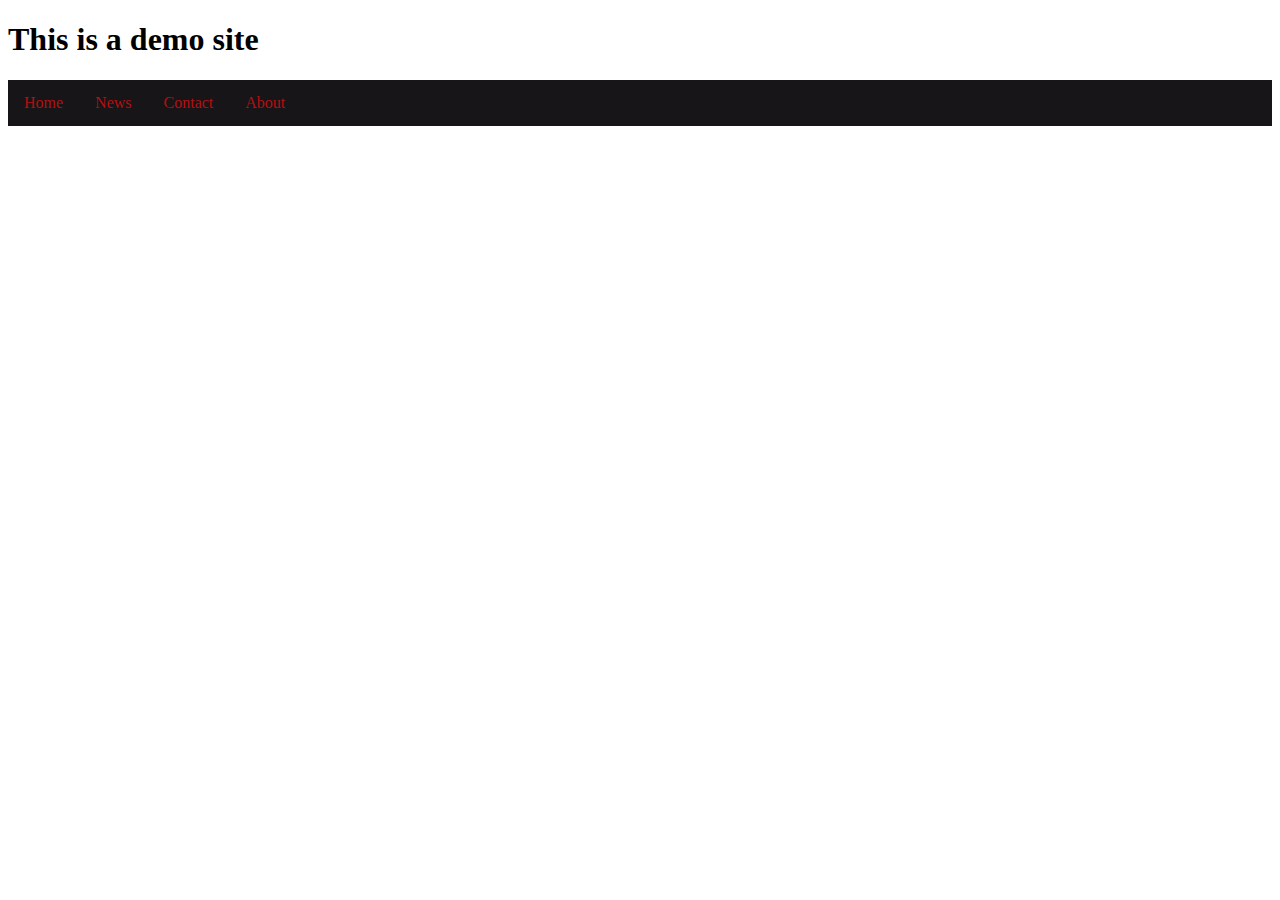
<file: index.html>
<!doctype html>
<html>
<head>
<meta charset="utf-8">
	
	
<title>Navigation Demo</title>
	<link rel="stylesheet" href="styles.css">
</title>

<body>
	
	<h1> This is a demo site </h1>
	
	<ul>
  <li><a href="home.html">Home</a></li>
  <li><a href="news.html">News</a></li>
  <li><a href="contact.html">Contact</a></li>
  <li><a href="about.html">About</a></li>
</ul>
	
	
	
</body>
</html>
</file>
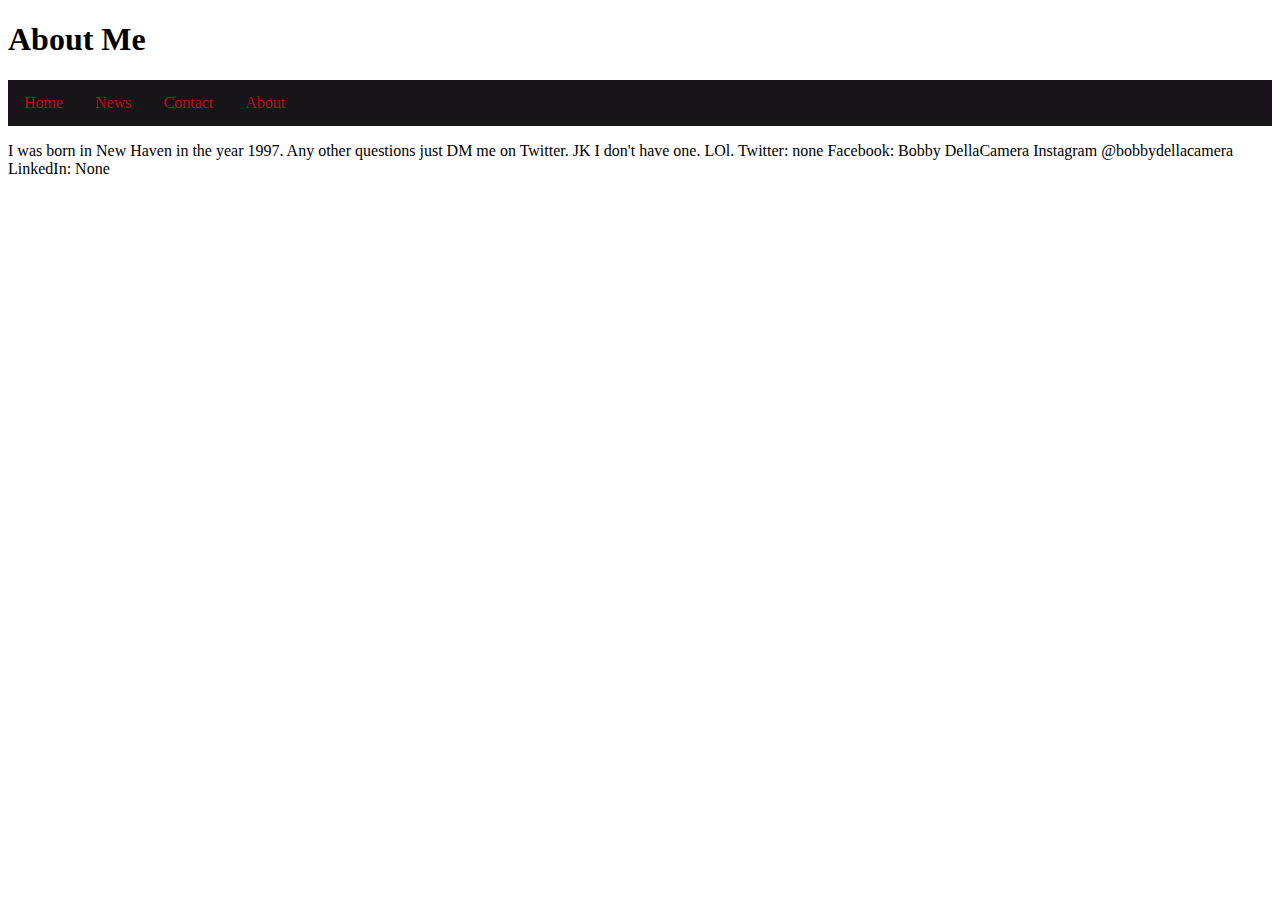
<file: about.html>
<!doctype html>
<html>
<head>
<meta charset="utf-8">
	
	
<title>Navigation Demo</title>
	<link rel="stylesheet" href="styles.css">
</title>

<body>
	
	<h1> About Me </h1>

	
	
	<ul>
  <li><a href="home.html">Home</a></li>
  <li><a href="news.html">News</a></li>
  <li><a href="contact.html">Contact</a></li>
  <li><a href="about.html">About</a></li>
</ul>
	
	<p>I was born in New Haven in the year 1997. Any other questions just DM me on Twitter. JK I don't have one. LOl. 
	
	Twitter: none Facebook: Bobby DellaCamera Instagram @bobbydellacamera LinkedIn: None</p>
	
	
</body>
</html>
</file>
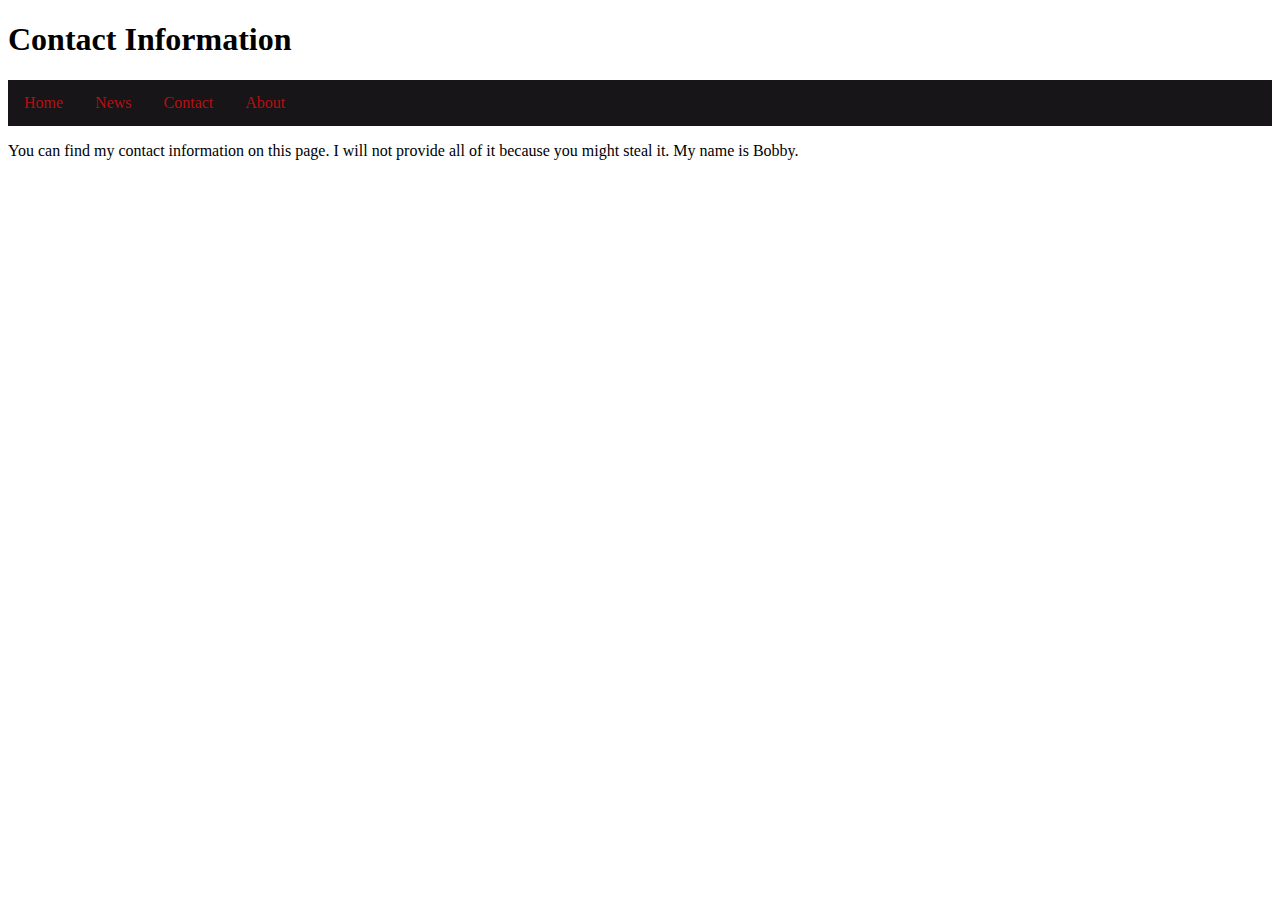
<file: contact.html>
<!doctype html>
<html>
<head>
<meta charset="utf-8">
	
	
<title>Navigation Demo</title>
	<link rel="stylesheet" href="styles.css">
</title>

<body>
	
	<h1> Contact Information </h1>
	
	<ul>
  <li><a href="home.html">Home</a></li>
  <li><a href="news.html">News</a></li>
  <li><a href="contact.html">Contact</a></li>
  <li><a href="about.html">About</a></li>
</ul>
	
<p>You can find my contact information on this page. I will not provide all of it because you might steal it. My name is Bobby.</p>
	
	
</body>
</html>
</file>
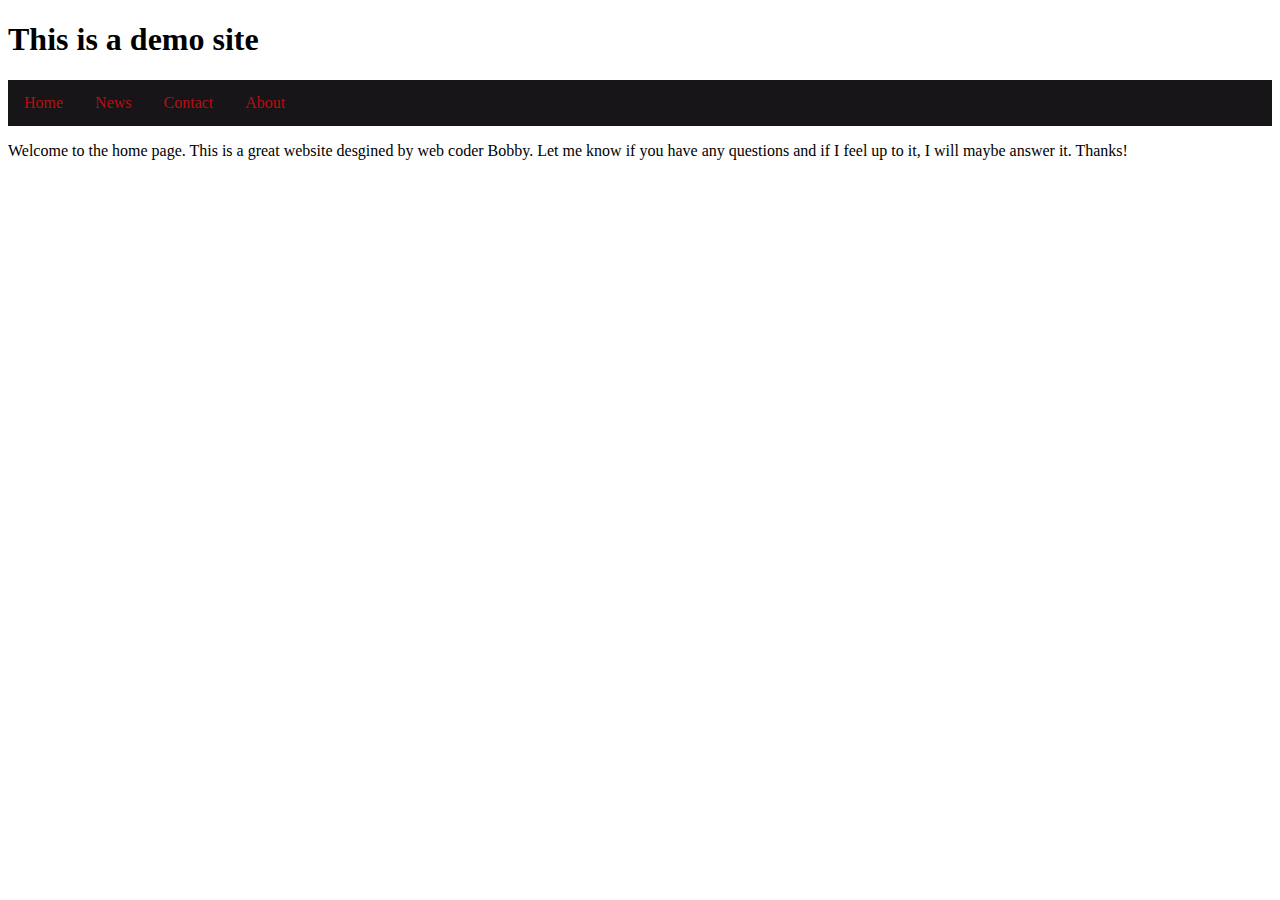
<file: home.html>
<!doctype html>
<html>
<head>
<meta charset="utf-8">
	
	
<title>Navigation Demo</title>
	<link rel="stylesheet" href="styles.css">
</title>

<body>
	
	<h1> This is a demo site </h1>
	
	<ul>
  <li><a href="home.html">Home</a></li>
  <li><a href="news.html">News</a></li>
  <li><a href="contact.html">Contact</a></li>
  <li><a href="about.html">About</a></li>
</ul>
	
	

<p>Welcome to the home page. This is a great website desgined by web coder Bobby. Let me know if you have any questions and if I feel up to it, I will maybe answer it. Thanks!</p>
	
</body>
</html>
</file>
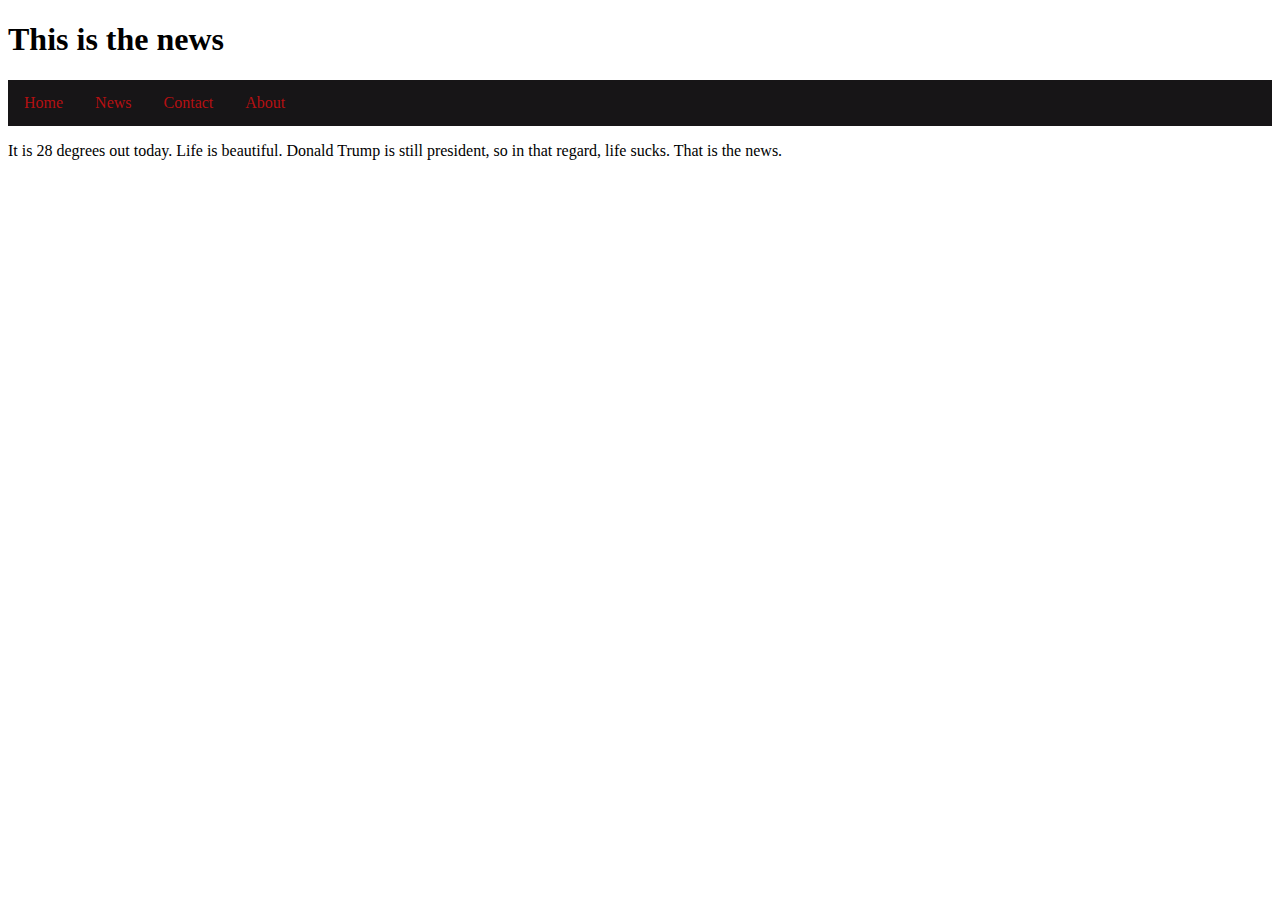
<file: news.html>
<!doctype html>
<html>
<head>
<meta charset="utf-8">
	
	
<title>Navigation Demo</title>
	<link rel="stylesheet" href="styles.css">
</title>

<body>
	
	<h1> This is the news </h1>
	
	<ul>
  <li><a href="home.html">Home</a></li>
  <li><a href="news.html">News</a></li>
  <li><a href="contact.html">Contact</a></li>
  <li><a href="about.html">About</a></li>
</ul>
	<p>It is 28 degrees out today. Life is beautiful. Donald Trump is still president, so in that regard, life sucks. That is the news.</p>
	
	
	
</body>
</html>
</file>
<file: styles.css>
@charset "utf-8";
/* CSS Document */

ul {
    list-style-type: none;
    margin: 0;
    padding: 0;
}

ul {
    list-style-type: none;
    margin: 0;
    padding: 0;
    overflow: hidden;
    background-color: #171517;
}

li {
    float: left;
}

li a {
    display: block;
    color: #B41012;
    text-align: center;
    padding: 14px 16px;
    text-decoration: none;
}

/* Change the link color to #111 (black) on hover */
li a:hover {
    background-color: #1DDDBC;
}
</file>
